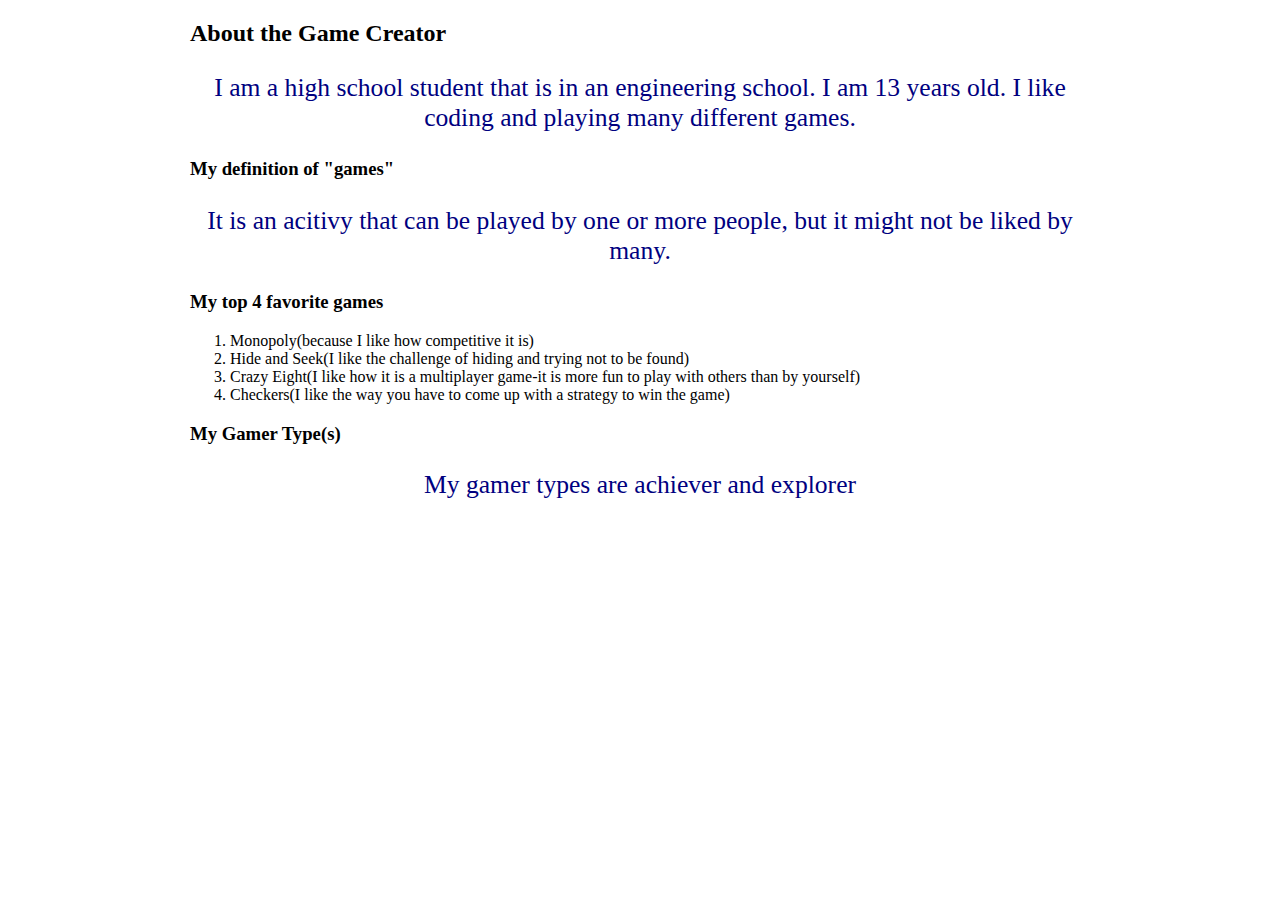
<file: about.html>
<!DOCTYPE html>
<html lang="en">
    <head>
        <meta charset="UTF-8">
        <meta name="viewport" content="width=device-width, initial-scale=1.0">
        <meta name="author" content="Sireen">
        <title>About the creator</title>
        <link rel="stylesheet" href="style.css">
    </head>
    <body>

        <h2>About the Game Creator</h2>
        <p>
           I am a high school student that is in an engineering school. I am 13 years old. I like coding and playing many different games. 
        </p>
        <h3>My definition of "games"</h3>
        <p>It is an acitivy that can be played by one or more people, but it might not be liked by many.</p>
        <h3>My top 4 favorite games</h3>
        <ol>
          <li>Monopoly(because I like how competitive it is)</li>
          <li>Hide and Seek(I like the challenge of hiding and trying not to be found)</li>
          <li>Crazy Eight(I like how it is a multiplayer game-it is more fun to play with others than by yourself)</li>
          <li>Checkers(I like the way you have to come up with a strategy to win the game) </li>
        </ol>
        <h3>My Gamer Type(s)</h3>
        <p>My gamer types are achiever and explorer</p>
    </body>
</html>
</file>
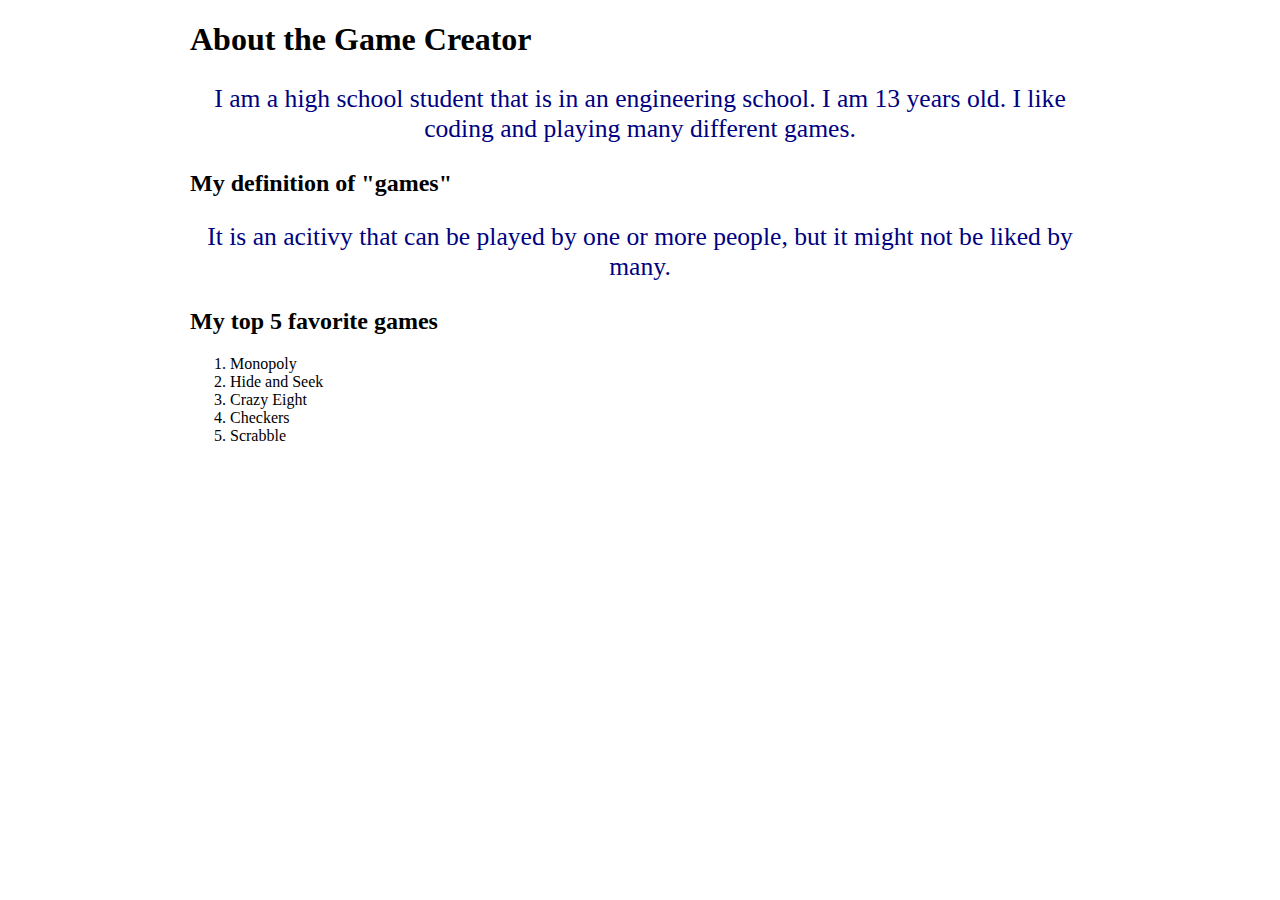
<file: aboutindex.html>
<!DOCTYPE html>
<html lang="en">
    <head>
        <meta charset="UTF-8">
        <meta name="viewport" content="width=device-width, initial-scale=1.0">
        <meta name="author" content="Sireen">
        <title>About the creator</title>
        <link rel="stylesheet" href="style.css">
    </head>
    <body>

        <h1>About the Game Creator</h1>
        <p>
           I am a high school student that is in an engineering school. I am 13 years old. I like coding and playing many different games. 
        </p>
        <h2>My definition of "games"</h2>
        <p>It is an acitivy that can be played by one or more people, but it might not be liked by many.</p>
        <h2>My top 5 favorite games</h2>
        <ol>
          <li>Monopoly</li>
          <li>Hide and Seek</li>
          <li>Crazy Eight</li>
          <li>Checkers</li>
          <li>Scrabble</li>
          
        </ol>
    </body>
</html>
</file>
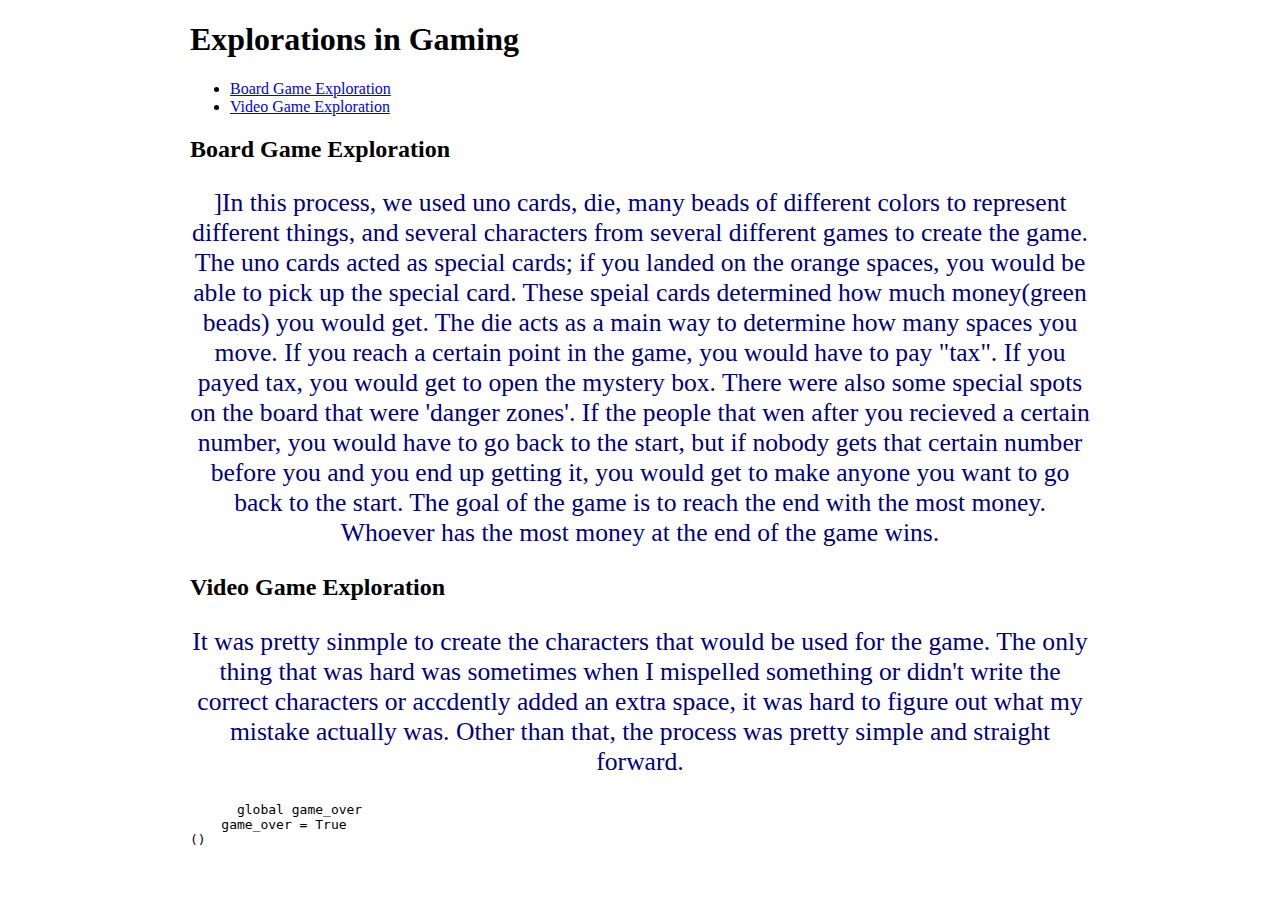
<file: explorations.html>
<!DOCTYPE html>
 <html lang="en">
 <head>
 <meta charset="UTF-8">
 <meta name="viewport" content="width=device-width, initial-scale=1.0">
 <meta name="author" content="Insert Your Name Here">
 <title>Insert Title for this Page Here</title>
 <link rel="stylesheet" href="style.css">
</head>
<body>

<h1>Explorations in Gaming</h1>

<ul>
    <li><a href="#board">Board Game Exploration</a></li>
    <li><a href="#video">Video Game Exploration</a></li>
</ul>

<h2 id="board">Board Game Exploration</h2>
<p>]In this process, we used uno cards, die, many beads of different colors to represent different things, and several characters from several different games to create the game. The uno cards acted as special cards; if you landed on the  orange spaces, you would be able to pick up the special card. These speial cards determined how much money(green beads) you would get. The die acts as a main way to determine how many spaces you move. If you reach a certain point in the game, you would have to pay "tax". If you payed tax, you would get to open the mystery box. There were also some special spots on the board that were 'danger zones'. If the people that wen after you recieved a certain number, you would have to go back to the start, but if nobody gets that certain number before you and you end up getting it, you would get to make anyone you want to go back to the start. The goal of the game is to reach the end with the most money. Whoever has the most money at the end of the game wins. </p>

<h2 id ="video">Video Game Exploration</h2>
<p>It was pretty sinmple to create the characters that would be used for the game. The only thing that was hard was sometimes when I mispelled something or didn't write the correct characters or accdently added an extra space, it was hard to figure  out what my mistake actually was. Other than that, the process was pretty simple and straight forward. </p>
<pre>
      global game_over
    game_over = True
()
</pre>
  
</body>
</html>
</file>
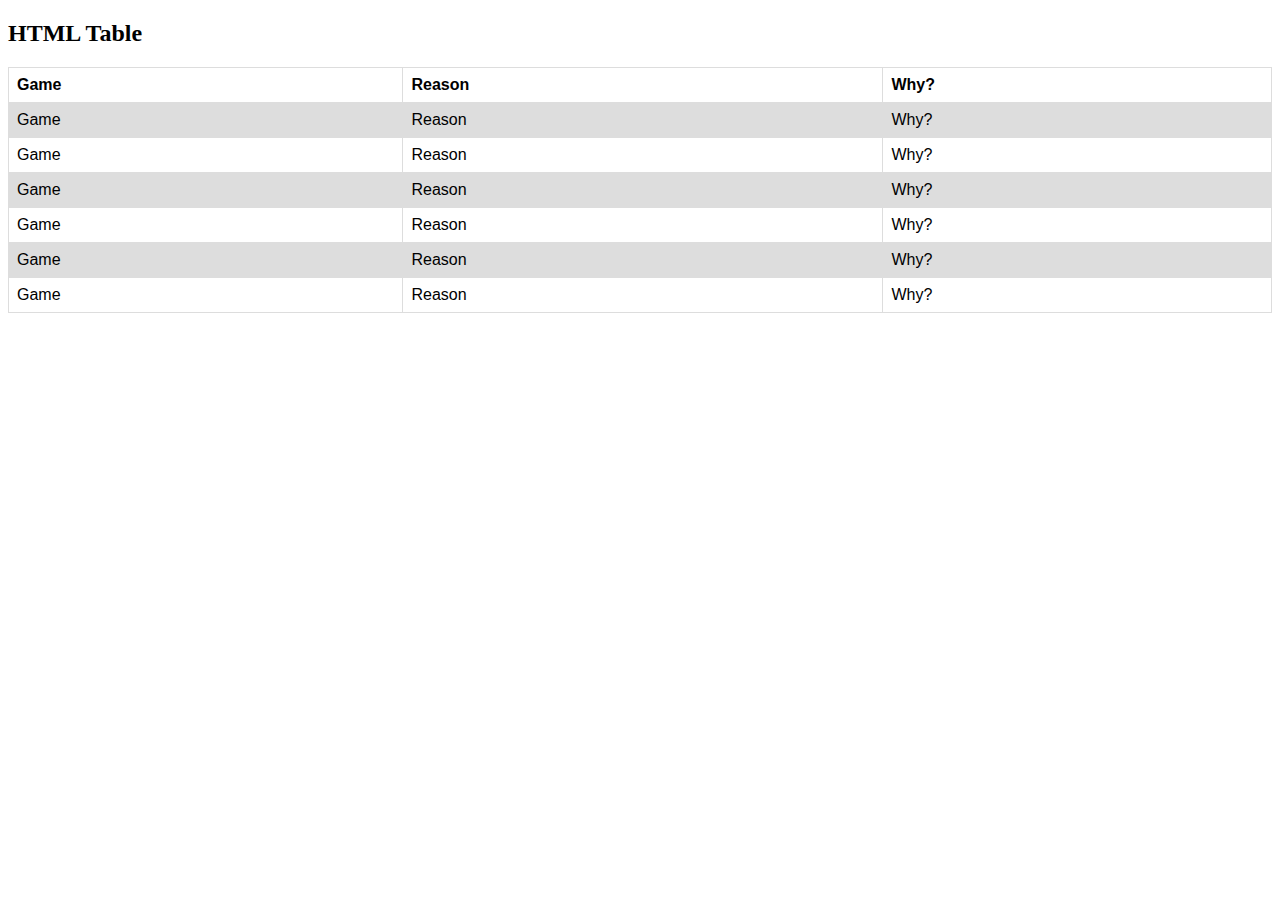
<file: mission.html>
<!DOCTYPE html>
<html>
<head>
<style>
table {
  font-family: arial, sans-serif;
  border-collapse: collapse;
  width: 100%;
}

td, th {
  border: 1px solid #dddddd;
  text-align: left;
  padding: 8px;
}

tr:nth-child(even) {
  background-color: #dddddd;
}
</style>
</head>
<body>

<h2>HTML Table</h2>
<table>
  <tr>
    <th>Game</th>
    <th>Reason</th>
    <th>Why?</th>
  </tr>
  <tr>
    <td>Game</td>
    <td>Reason</td>
    <td>Why?</td>
  </tr>
  <tr>
    <td>Game</td>
    <td>Reason</td>
    <td>Why?</td>
  </tr>
  <tr>
    <td>Game</td>
    <td>Reason</td>
    <td>Why?</td>
  </tr>
  <tr>
    <td>Game</td>
    <td>Reason</td>
    <td>Why?</td>
  </tr>
  <tr>
    <td>Game</td>
    <td>Reason</td>
    <td>Why?</td>
  </tr>
  <tr>
    <td>Game</td>
    <td>Reason</td>
    <td>Why?</td>
  </tr>
</table>

</body>
</html>
</file>
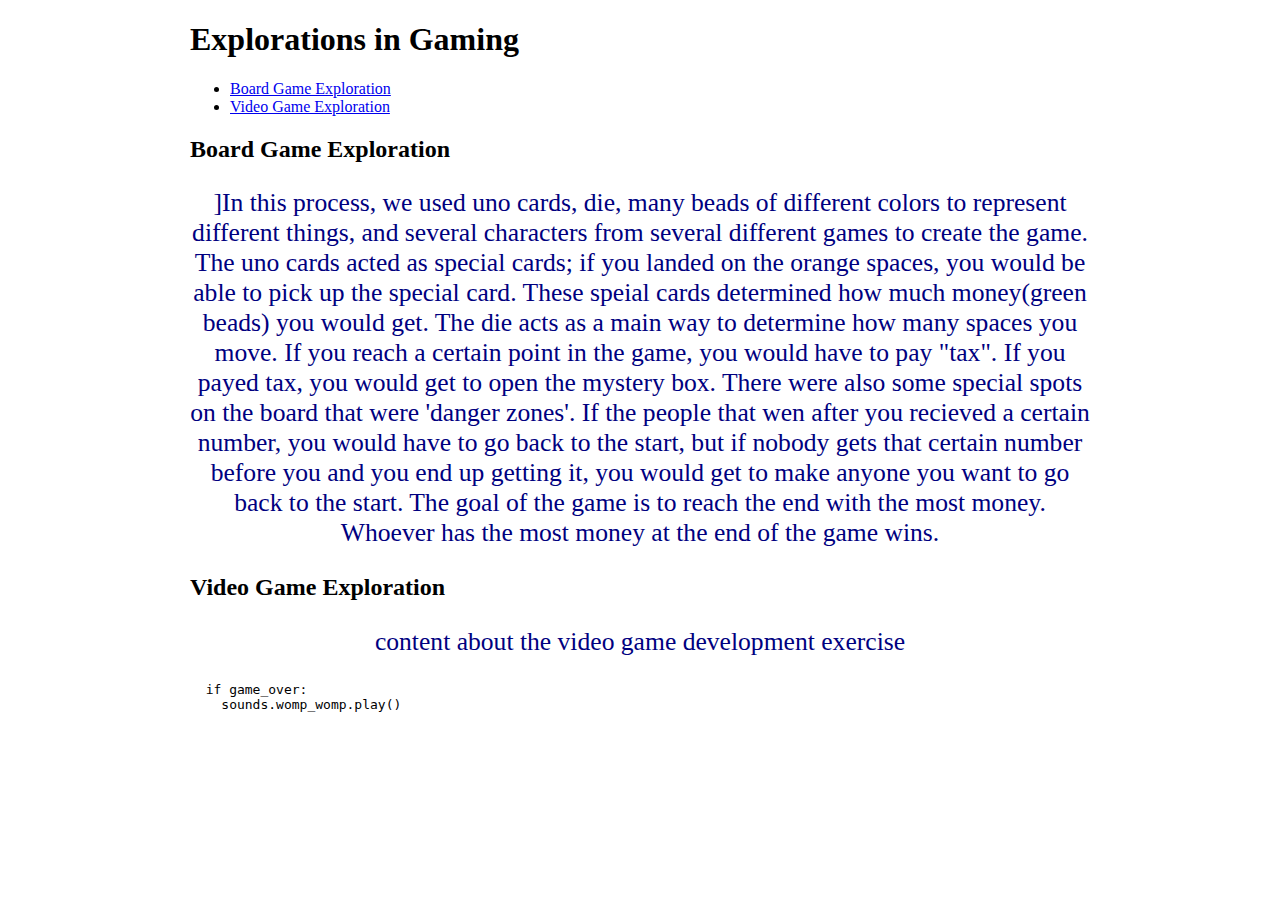
<file: game-main/explorations.html>
<!DOCTYPE html>
 <html lang="en">
 <head>
 <meta charset="UTF-8">
 <meta name="viewport" content="width=device-width, initial-scale=1.0">
 <meta name="author" content="Insert Your Name Here">
 <title>Insert Title for this Page Here</title>
 <link rel="stylesheet" href="style.css">
</head>
<body>

<h1>Explorations in Gaming</h1>

<ul>
    <li><a href="#board">Board Game Exploration</a></li>
    <li><a href="#video">Video Game Exploration</a></li>
</ul>

<h2 id="board">Board Game Exploration</h2>
<p>]In this process, we used uno cards, die, many beads of different colors to represent different things, and several characters from several different games to create the game. The uno cards acted as special cards; if you landed on the  orange spaces, you would be able to pick up the special card. These speial cards determined how much money(green beads) you would get. The die acts as a main way to determine how many spaces you move. If you reach a certain point in the game, you would have to pay "tax". If you payed tax, you would get to open the mystery box. There were also some special spots on the board that were 'danger zones'. If the people that wen after you recieved a certain number, you would have to go back to the start, but if nobody gets that certain number before you and you end up getting it, you would get to make anyone you want to go back to the start. The goal of the game is to reach the end with the most money. Whoever has the most money at the end of the game wins. </p>

<h2 id ="video">Video Game Exploration</h2>
<p>content about the video game development exercise</p>
<pre>
  if game_over:
    sounds.womp_womp.play()
</pre>
  
</body>
</html>
</file>
<file: style.css>
#topNav {
  background: dimgray;
  box-shadow: 0px 1px 10px 10px lightgray;
    /* offset-x | offset-y | blur-radius | spread-radius | color */
  height: auto;
  text-align: center;
  width: 100%;
}
#topNav li {
  display: inline;
}
#topNav a {
  color: white;
  display: inline-block;
  height: 60px;
  line-height: 60px;
  margin: 0px;
  padding: 0px 15px;  /*  top/bottom | left/right  */
  text-decoration: none;
  transition: color 0.3s ease-in;  /*  property | time | method  */
}
#topNav a:hover {
  color: lime;
}
body {
    max-width: 900px;
    margin-left: auto;
    margin-right: auto;
}
p {
  color: Navy;
  font-family: Mona Sans(cursive);
  text-align: center;
}

body {
    max-width: 900px;
    margin-left: auto;
    margin-right: auto;
}
<h1 style="color:Black;">A Blue Heading</h1>

<!DOCTYPE html>
<html>
<head>
<style>
body {background-color: powderblue;}
h1   {color: Black;}
p    {color: Navy;}
</style>
</head>

<h1>This is a heading</h1>
<p>This is a paragraph.</p>
<!DOCTYPE html>
<html>
<head>
<style>
h1 {
  color: Black;
  font-family: Hubot Sans(cursive);
  font-size: 300%;
}
p {
  color: Navy;
  font-size: 160%;
}
</style>
</head>
<body>

<h1>This is a heading</h1>
<p>This is a paragraph.</p>

<style>
table {
  font-family: arial, sans-serif;
  border-collapse: collapse;
  width: 100%;
}

td, th {
  border: 1px solid #dddddd;
  text-align: left;
  padding: 8px;
}

tr:nth-child(even) {
  background-color: #dddddd;
}
</style>
</head>
<body>

<h2>HTML Table</h2>

</body>
</html>
</file>
<file: game-main/style.css>
#topNav {
  background: dimgray;
  box-shadow: 0px 1px 10px 10px lightgray;
    /* offset-x | offset-y | blur-radius | spread-radius | color */
  height: auto;
  text-align: center;
  width: 100%;
}
#topNav li {
  display: inline;
}
#topNav a {
  color: white;
  display: inline-block;
  height: 60px;
  line-height: 60px;
  margin: 0px;
  padding: 0px 15px;  /*  top/bottom | left/right  */
  text-decoration: none;
  transition: color 0.3s ease-in;  /*  property | time | method  */
}
#topNav a:hover {
  color: lime;
}
body {
    max-width: 900px;
    margin-left: auto;
    margin-right: auto;
}
p {
  color: Navy;
  font-family: Mona Sans(cursive);
  text-align: center;
}

body {
    max-width: 900px;
    margin-left: auto;
    margin-right: auto;
}
<h1 style="color:Black;">A Blue Heading</h1>

<!DOCTYPE html>
<html>
<head>
<style>
body {background-color: powderblue;}
h1   {color: Black;}
p    {color: Navy;}
</style>
</head>

<h1>This is a heading</h1>
<p>This is a paragraph.</p>
<!DOCTYPE html>
<html>
<head>
<style>
h1 {
  color: Black;
  font-family: Hubot Sans(cursive);
  font-size: 300%;
}
p {
  color: Navy;
  font-size: 160%;
}
</style>
</head>
<body>

<h1>This is a heading</h1>
<p>This is a paragraph.</p>

<style>
table {
  font-family: arial, sans-serif;
  border-collapse: collapse;
  width: 100%;
}

td, th {
  border: 1px solid #dddddd;
  text-align: left;
  padding: 8px;
}

tr:nth-child(even) {
  background-color: #dddddd;
}
</style>
</head>
<body>

<h2>HTML Table</h2>

</body>
</html>
</file>
